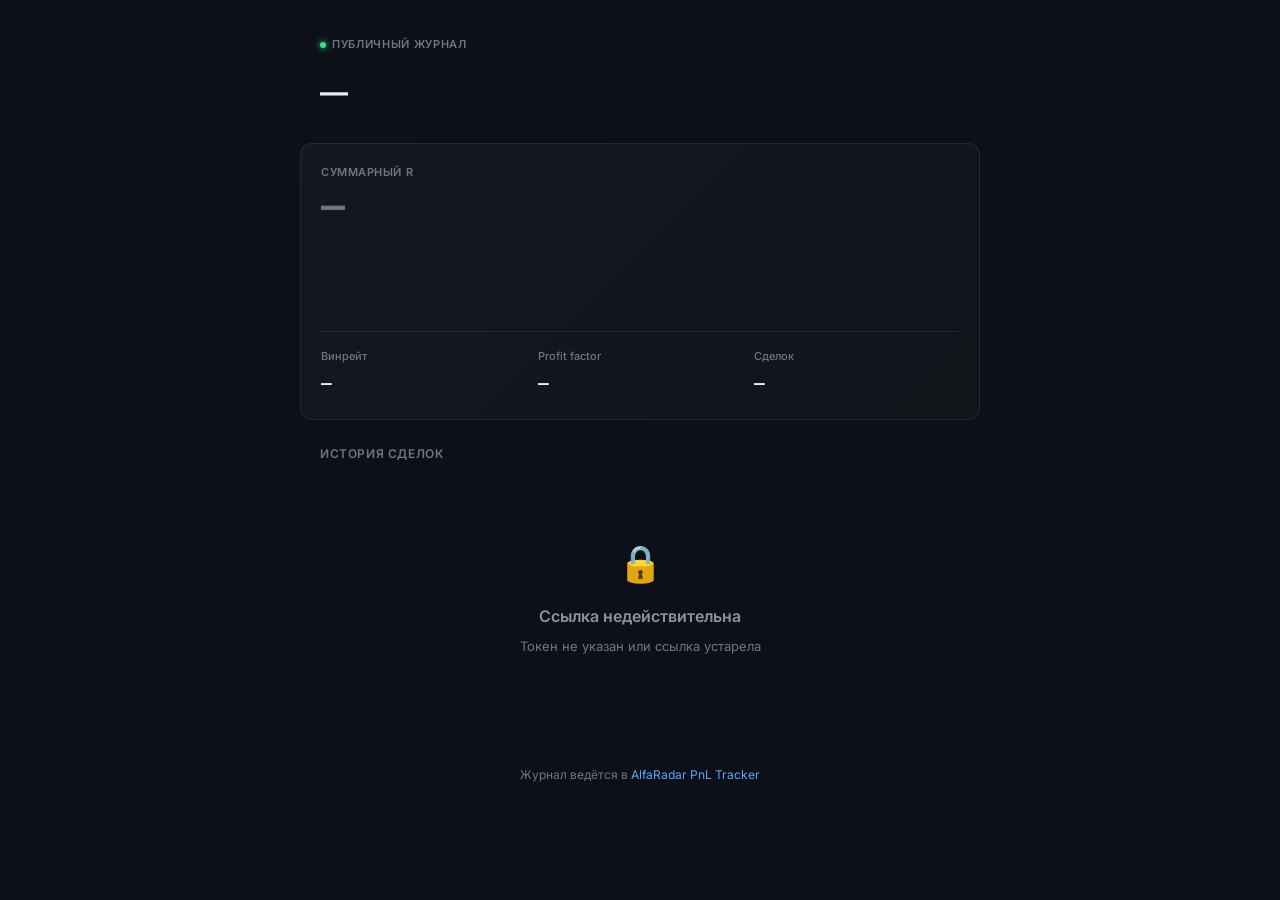
<file: share.html>
<!DOCTYPE html>
<html lang="ru" data-theme="dark">
<head>
  <meta charset="UTF-8">
  <meta name="viewport" content="width=device-width, initial-scale=1.0">
  <title>Журнал трейдера — AlfaRadar</title>
  <link rel="preconnect" href="https://fonts.googleapis.com">
  <link rel="stylesheet" href="https://fonts.googleapis.com/css2?family=Inter:wght@400;500;600;700&family=JetBrains+Mono:wght@400;600&display=swap">
  <style>
    :root {
      --bg: #0D1117;
      --surface: #161B22;
      --surface-2: #1C2128;
      --border: rgba(255,255,255,0.08);
      --text: #E6EDF3;
      --text-secondary: #8B949E;
      --text-muted: #6E7681;
      --success: #3DDC97;
      --success-bg: rgba(61,220,151,0.12);
      --danger: #E5534B;
      --danger-bg: rgba(229,83,75,0.12);
      --accent: #58A6FF;
      --neutral-bg: rgba(255,255,255,0.06);
      --font: 'Inter', -apple-system, sans-serif;
      --mono: 'JetBrains Mono', monospace;
      --radius: 12px;
      --radius-sm: 8px;
    }

    * { box-sizing: border-box; margin: 0; padding: 0; }

    body {
      background: var(--bg);
      color: var(--text);
      font-family: var(--font);
      font-size: 14px;
      line-height: 1.6;
      -webkit-font-smoothing: antialiased;
      min-height: 100vh;
    }

    /* ── Шапка ── */
    .header {
      padding: 32px 20px 0;
      max-width: 680px;
      margin: 0 auto;
    }

    .header-badge {
      display: inline-flex;
      align-items: center;
      gap: 6px;
      font-size: 11px;
      font-weight: 600;
      letter-spacing: 0.06em;
      text-transform: uppercase;
      color: var(--text-muted);
      margin-bottom: 16px;
    }

    .header-badge::before {
      content: '';
      display: inline-block;
      width: 6px; height: 6px;
      border-radius: 50%;
      background: var(--success);
      box-shadow: 0 0 6px var(--success);
    }

    .header-title {
      font-size: 28px;
      font-weight: 700;
      letter-spacing: -0.02em;
      margin-bottom: 4px;
    }

    .header-sub {
      font-size: 13px;
      color: var(--text-muted);
      margin-bottom: 28px;
    }

    /* ── Карточка статистики ── */
    .stats-card {
      background: linear-gradient(135deg, #141920 0%, #0f1419 100%);
      border: 1px solid var(--border);
      border-radius: var(--radius);
      padding: 20px;
      max-width: 680px;
      margin: 0 auto 16px;
    }

    .stats-card-label {
      font-size: 11px;
      font-weight: 600;
      letter-spacing: 0.05em;
      text-transform: uppercase;
      color: var(--text-muted);
      margin-bottom: 6px;
    }

    .stats-pnl {
      font-family: var(--mono);
      font-size: 40px;
      font-weight: 600;
      letter-spacing: -0.02em;
      line-height: 1;
      margin-bottom: 20px;
    }

    .stats-pnl.positive { color: var(--success); }
    .stats-pnl.negative { color: var(--danger); }
    .stats-pnl.neutral  { color: var(--text-muted); }

    canvas#chart {
      width: 100%;
      height: 64px;
      display: block;
      margin-bottom: 20px;
    }

    .metrics {
      display: grid;
      grid-template-columns: repeat(3, 1fr);
      gap: 12px;
      border-top: 1px solid var(--border);
      padding-top: 16px;
    }

    .metric-label {
      font-size: 11px;
      color: var(--text-muted);
      margin-bottom: 4px;
      font-weight: 500;
    }

    .metric-value {
      font-family: var(--mono);
      font-size: 18px;
      font-weight: 600;
      color: var(--text);
    }

    /* ── Контент ── */
    .content {
      max-width: 680px;
      margin: 0 auto;
      padding: 0 20px 48px;
    }

    .section-title {
      font-size: 12px;
      font-weight: 600;
      letter-spacing: 0.05em;
      text-transform: uppercase;
      color: var(--text-muted);
      margin: 24px 0 12px;
    }

    /* ── Таблица сделок ── */
    .trades-table {
      width: 100%;
      border-collapse: collapse;
      font-size: 13px;
    }

    .trades-table th {
      text-align: left;
      font-size: 10px;
      font-weight: 600;
      color: var(--text-muted);
      text-transform: uppercase;
      letter-spacing: 0.04em;
      padding: 0 0 10px;
      border-bottom: 1px solid var(--border);
    }

    .trades-table th + th { padding-left: 12px; }

    .trades-table td {
      padding: 11px 0;
      border-bottom: 1px solid var(--border);
      vertical-align: top;
    }

    .trades-table td + td { padding-left: 12px; }

    .trades-table tbody tr { cursor: pointer; }
    .trades-table tbody tr:hover td { background: rgba(255,255,255,0.02); }
    .trades-table tbody tr:last-child td { border-bottom: none; }

    .cell-date {
      font-family: var(--mono);
      font-size: 12px;
      color: var(--text-secondary);
      white-space: nowrap;
    }

    .cell-symbol { font-weight: 600; white-space: nowrap; }

    .dir-badge {
      font-size: 11px;
      font-weight: 600;
      padding: 2px 8px;
      border-radius: 999px;
      display: inline-block;
      white-space: nowrap;
    }
    .dir-badge.long  { background: var(--success-bg); color: var(--success); }
    .dir-badge.short { background: var(--danger-bg);  color: var(--danger);  }

    .cell-r {
      font-family: var(--mono);
      font-weight: 600;
      white-space: nowrap;
    }
    .cell-r.positive { color: var(--success); }
    .cell-r.negative { color: var(--danger); }

    .outcome-badge {
      font-size: 11px;
      font-weight: 600;
      padding: 2px 8px;
      border-radius: 999px;
      display: inline-flex;
      align-items: center;
      gap: 4px;
      white-space: nowrap;
    }
    .outcome-badge::before { content: '●'; font-size: 7px; }
    .outcome-badge.win      { background: var(--success-bg); color: var(--success); }
    .outcome-badge.loss     { background: var(--danger-bg);  color: var(--danger);  }
    .outcome-badge.breakeven{ background: var(--neutral-bg); color: var(--text-muted); }

    /* ── Детали сделки (раскрывающиеся) ── */
    .trade-detail-row td {
      padding: 0 0 0 !important;
      border-bottom: none !important;
    }

    .trade-detail-inner {
      background: var(--surface);
      border: 1px solid var(--border);
      border-radius: var(--radius-sm);
      padding: 12px 14px;
      margin-bottom: 2px;
      display: grid;
      grid-template-columns: repeat(2, 1fr);
      gap: 10px 20px;
    }

    .detail-item-label {
      font-size: 11px;
      color: var(--text-muted);
      margin-bottom: 2px;
    }

    .detail-item-value {
      font-family: var(--mono);
      font-size: 13px;
      font-weight: 600;
      color: var(--text);
    }

    .trade-note {
      font-size: 12px;
      color: var(--text-secondary);
      background: var(--surface-2);
      border-left: 2px solid var(--border);
      padding: 8px 12px;
      border-radius: 0 var(--radius-sm) var(--radius-sm) 0;
      margin-top: 8px;
      line-height: 1.5;
      white-space: pre-wrap;
    }

    /* ── Состояния ── */
    .state {
      text-align: center;
      padding: 60px 20px;
      color: var(--text-muted);
    }

    .state-icon { font-size: 36px; margin-bottom: 12px; }
    .state-title { font-size: 16px; font-weight: 600; color: var(--text-secondary); margin-bottom: 6px; }
    .state-text  { font-size: 13px; }

    /* ── Футер ── */
    .footer {
      text-align: center;
      padding: 0 20px 32px;
      font-size: 12px;
      color: var(--text-muted);
    }

    .footer a { color: var(--accent); text-decoration: none; }
    .footer a:hover { text-decoration: underline; }
  </style>
</head>
<body>

<div class="header">
  <div class="header-badge">Публичный журнал</div>
  <div class="header-title" id="header-title">—</div>
  <div class="header-sub" id="header-sub">Загрузка...</div>
</div>

<div class="stats-card" id="stats-card" style="padding: 20px;">
  <div class="stats-card-label">Суммарный R</div>
  <div class="stats-pnl neutral" id="stat-pnl">—</div>
  <canvas id="chart"></canvas>
  <div class="metrics">
    <div>
      <div class="metric-label">Винрейт</div>
      <div class="metric-value" id="stat-winrate">—</div>
    </div>
    <div>
      <div class="metric-label">Profit factor</div>
      <div class="metric-value" id="stat-pf">—</div>
    </div>
    <div>
      <div class="metric-label">Сделок</div>
      <div class="metric-value" id="stat-count">—</div>
    </div>
  </div>
</div>

<div class="content">
  <div class="section-title">История сделок</div>
  <div id="trades-container">
    <div class="state">
      <div class="state-icon">⏳</div>
      <div class="state-title">Загрузка...</div>
    </div>
  </div>
</div>

<div class="footer">
  Журнал ведётся в <a href="https://t.me/AlfaRadar" target="_blank">AlfaRadar PnL Tracker</a>
</div>

<script>
  const API = 'https://tracker-pnl-production.up.railway.app';

  const params = new URLSearchParams(location.search);
  const token = params.get('token');

  function fmtR(v) {
    if (v === null || v === undefined) return '—';
    return (v > 0 ? '+' : '') + v.toFixed(1) + 'R';
  }

  function outcomeLabel(o) {
    if (o === 'win') return 'прибыль';
    if (o === 'loss') return 'убыток';
    if (o === 'breakeven') return 'безубыток';
    return '—';
  }

  function drawChart(values) {
    const canvas = document.getElementById('chart');
    const ctx = canvas.getContext('2d');
    const dpr = window.devicePixelRatio || 1;
    const rect = canvas.getBoundingClientRect();
    canvas.width = rect.width * dpr;
    canvas.height = rect.height * dpr;
    ctx.scale(dpr, dpr);

    if (!values || values.length < 2) {
      ctx.strokeStyle = '#262C36';
      ctx.lineWidth = 1.5;
      ctx.setLineDash([4, 4]);
      ctx.beginPath();
      ctx.moveTo(0, rect.height / 2);
      ctx.lineTo(rect.width, rect.height / 2);
      ctx.stroke();
      return;
    }

    const min = Math.min(...values, 0);
    const max = Math.max(...values, 0);
    const range = max - min || 1;
    const pos = values[values.length - 1] >= 0;
    const lineColor  = pos ? '#3DDC97' : '#E5534B';
    const fillA = pos ? 'rgba(61,220,151,0.22)' : 'rgba(229,83,75,0.22)';
    const fillB = pos ? 'rgba(61,220,151,0)' : 'rgba(229,83,75,0)';

    const pts = values.map((v, i) => ({
      x: (i / (values.length - 1)) * rect.width,
      y: rect.height - ((v - min) / range) * rect.height,
    }));

    const grad = ctx.createLinearGradient(0, 0, 0, rect.height);
    grad.addColorStop(0, fillA);
    grad.addColorStop(1, fillB);

    ctx.beginPath();
    pts.forEach((p, i) => i === 0 ? ctx.moveTo(p.x, p.y) : ctx.lineTo(p.x, p.y));
    ctx.lineTo(pts[pts.length - 1].x, rect.height);
    ctx.lineTo(pts[0].x, rect.height);
    ctx.closePath();
    ctx.fillStyle = grad;
    ctx.fill();

    ctx.strokeStyle = lineColor;
    ctx.lineWidth = 2;
    ctx.setLineDash([]);
    ctx.beginPath();
    pts.forEach((p, i) => i === 0 ? ctx.moveTo(p.x, p.y) : ctx.lineTo(p.x, p.y));
    ctx.stroke();
  }

  function renderTrades(trades) {
    if (!trades.length) {
      return `<div class="state">
        <div class="state-icon">📋</div>
        <div class="state-title">Сделок пока нет</div>
        <div class="state-text">Трейдер ещё не добавил ни одной сделки</div>
      </div>`;
    }

    const rows = trades.map((t, idx) => {
      const isLong = t.direction === 'long';
      const rClass = t.result_r > 0 ? 'positive' : t.result_r < 0 ? 'negative' : '';
      const outcomeClass = t.outcome === 'win' ? 'win' : t.outcome === 'loss' ? 'loss' : 'breakeven';
      const date = (t.trade_date || '—').split(' ')[0];

      const hasDetails = t.entry_price || t.exit_price || t.size || t.leverage;
      const hasNote = t.note && t.note.trim();
      const expandable = hasDetails || hasNote;

      return `
        <tr class="trade-row" data-idx="${idx}" ${expandable ? 'style="cursor:pointer"' : ''}>
          <td class="cell-date">${date}</td>
          <td class="cell-symbol">${t.symbol || t.asset}</td>
          <td><span class="dir-badge ${isLong ? 'long' : 'short'}">${isLong ? 'лонг' : 'шорт'}</span></td>
          <td class="cell-r ${rClass}">${fmtR(t.result_r)}</td>
          <td><span class="outcome-badge ${outcomeClass}">${outcomeLabel(t.outcome)}</span></td>
        </tr>
        ${expandable ? `
        <tr class="trade-detail-row" id="detail-${idx}" style="display:none;">
          <td colspan="5" style="padding: 0 0 8px !important;">
            ${hasDetails ? `
            <div class="trade-detail-inner">
              ${t.entry_price ? `<div><div class="detail-item-label">Вход</div><div class="detail-item-value">${t.entry_price}</div></div>` : ''}
              ${t.exit_price  ? `<div><div class="detail-item-label">Выход</div><div class="detail-item-value">${t.exit_price}</div></div>` : ''}
              ${t.size        ? `<div><div class="detail-item-label">Размер</div><div class="detail-item-value">${t.size}</div></div>` : ''}
              ${t.leverage    ? `<div><div class="detail-item-label">Leverage</div><div class="detail-item-value">${t.leverage}x</div></div>` : ''}
            </div>` : ''}
            ${hasNote ? `<div class="trade-note">${t.note}</div>` : ''}
          </td>
        </tr>` : ''}
      `;
    }).join('');

    return `<table class="trades-table">
      <thead>
        <tr>
          <th>Дата</th>
          <th>Тикер</th>
          <th>Напр.</th>
          <th>R</th>
          <th>Итог</th>
        </tr>
      </thead>
      <tbody>${rows}</tbody>
    </table>`;
  }

  async function load() {
    if (!token) {
      document.getElementById('header-sub').textContent = '';
      document.getElementById('trades-container').innerHTML = `
        <div class="state">
          <div class="state-icon">🔒</div>
          <div class="state-title">Ссылка недействительна</div>
          <div class="state-text">Токен не указан или ссылка устарела</div>
        </div>`;
      return;
    }

    try {
      const [statsRes, tradesRes] = await Promise.all([
        fetch(`${API}/public/${token}/stats`),
        fetch(`${API}/public/${token}/trades`),
      ]);

      if (!statsRes.ok || !tradesRes.ok) throw new Error('not_found');

      const { stats } = await statsRes.json();
      const { trades } = await tradesRes.json();

      // Шапка
      document.getElementById('header-title').textContent = 'Журнал трейдера';
      document.getElementById('header-sub').textContent =
        `${stats.total_trades} сделок · обновлено только что`;

      // Статистика
      const pnlEl = document.getElementById('stat-pnl');
      pnlEl.textContent = fmtR(stats.total_r);
      pnlEl.className = 'stats-pnl ' + (stats.total_r > 0 ? 'positive' : stats.total_r < 0 ? 'negative' : 'neutral');

      document.getElementById('stat-winrate').textContent = stats.total_trades ? `${stats.winrate}%` : '—';
      document.getElementById('stat-pf').textContent = stats.total_trades ? stats.profit_factor : '—';
      document.getElementById('stat-count').textContent = stats.total_trades || '0';

      // График
      requestAnimationFrame(() => drawChart(stats.r_curve));

      // Таблица
      document.getElementById('trades-container').innerHTML = renderTrades(trades);

      // Клики по строкам — раскрытие деталей
      document.querySelectorAll('.trade-row').forEach((row) => {
        const idx = row.dataset.idx;
        const detail = document.getElementById(`detail-${idx}`);
        if (!detail) return;
        row.addEventListener('click', () => {
          const hidden = detail.style.display === 'none';
          detail.style.display = hidden ? '' : 'none';
        });
      });

    } catch (e) {
      document.getElementById('header-sub').textContent = '';
      document.getElementById('trades-container').innerHTML = `
        <div class="state">
          <div class="state-icon">🔗</div>
          <div class="state-title">Ссылка не найдена</div>
          <div class="state-text">Возможно, владелец отозвал доступ</div>
        </div>`;
    }
  }

  load();
</script>
</body>
</html>
</file>
